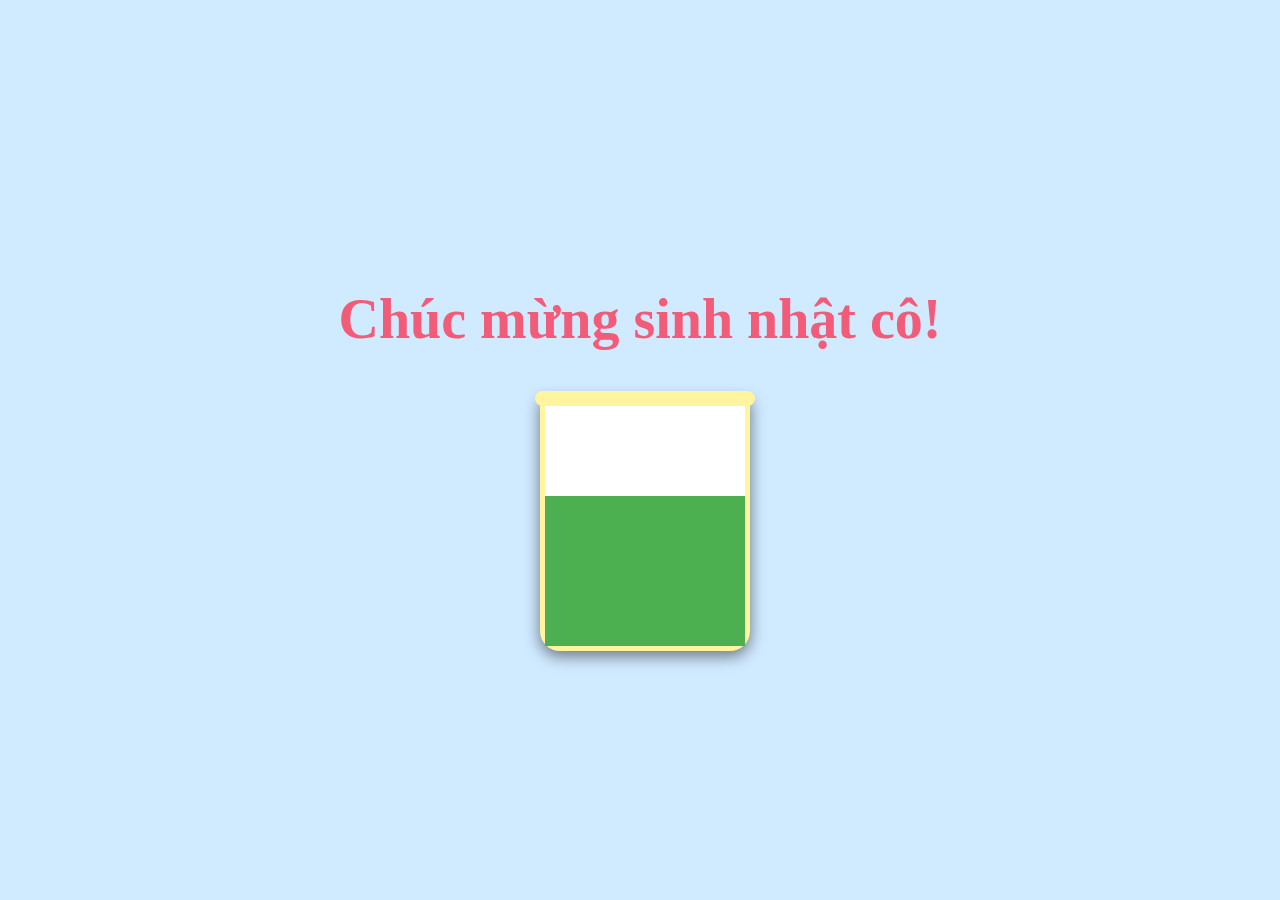
<file: index.html>
<!DOCTYPE html>
<html lang="vi">
<head>
    <meta charset="UTF-8">
    <meta name="viewport" content="width=device-width, initial-scale=1.0">
    <title>Chúc mừng sinh nhật cô giáo!</title>
    <link rel="stylesheet" href="style.css">
</head>
<body>

    <div class="page page-1 active-page">
        <div class="content-wrapper">
            <header>
                <h1>Chúc mừng sinh nhật cô!</h1>
                <p id="instruction"></p>
            </header>
            <div class="beaker-container">
            </div>
        </div>
    </div>

    <div class="confetti-container"></div>

    <div class="page page-2">
        <div class="content-wrapper">
            <div class="message-box">
                <p id="typed-text"></p>
                <p class="signature">Bản sao</p>
            </div>
        </div>
    </div>
    
    <script src="script.js"></script>
</body>
</html>
</file>
<file: style.css>
/* Thiết lập chung */
body {
    font-family: 'Times New Roman', Times, serif; 
    margin: 0;
    padding: 0;
    background-color: #d0eaff;
    color: #a182b8;
    min-height: 100vh;
    overflow: hidden;
}
.page {
    width: 100%;
    height: 100vh;
    display: none;
    flex-direction: column;
    justify-content: center;
    align-items: center;
    text-align: center;
    opacity: 0;
    transition: opacity 1.5s ease-in-out;
    position: absolute;
    top: 0;
    left: 0;
}
.active-page {
    display: flex;
    opacity: 1;
}

/* Lớp bao bọc nội dung mới */
.content-wrapper {
    display: flex;
    flex-direction: column;
    justify-content: center;
    align-items: center;
    width: 100%;
    height: 100%;
    text-align: center;
}

.page-1 {
    background-color: #d0eaff;
}
header h1 {
    font-size: 3.5em;
    color: #f25c78;
    animation: slideInFromTop 1.5s ease-out;
    margin-bottom: 20px;
}
#instruction {
    font-size: 1.5em;
    font-weight: bold;
    color: #a182b8;
    animation: fadeIn 3s ease-in;
    margin-bottom: 50px;
}

/* Bình thí nghiệm */
.beaker-container {
    position: relative;
    width: 200px;
    height: 250px;
    animation: slideUp 2s ease-out;
}
.beaker {
    position: absolute;
    bottom: 0;
    width: 100%;
    height: 100%;
    background: #fff;
    border: 5px solid #fff59e;
    border-top: none;
    border-bottom-left-radius: 20px;
    border-bottom-right-radius: 20px;
    box-shadow: 0 5px 15px rgba(0, 0, 0, 0.5);
    transition: opacity 0.5s ease-out;
}
.beaker::before {
    content: '';
    position: absolute;
    top: -5px;
    left: -10px;
    right: -10px;
    height: 15px;
    background: #fff59e;
    border-radius: 10px;
}
.liquid {
    position: absolute;
    bottom: 0;
    left: 0;
    width: 100%;
    height: 150px;
    background: #4caf50;
    transition: all 1s ease-in-out;
}

/* Hiệu ứng nổ */
.beaker.explode {
    animation: beaker-explode 0.8s forwards;
}
@keyframes beaker-explode {
    0% { transform: scale(1); opacity: 1; }
    50% { transform: scale(1.5); opacity: 0.5; }
    100% { transform: scale(2); opacity: 0; }
}

/* Container pháo giấy */
.confetti-container {
    position: fixed;
    top: 0;
    left: 0;
    width: 100%;
    height: 100%;
    pointer-events: none;
    z-index: 5;
}

/* Hiệu ứng pháo giấy */
.confetti {
    position: absolute;
    width: 10px;
    height: 10px;
    background-color: #ff9800;
    border-radius: 50%;
    transform: translate(-50%, -50%);
    animation: confetti-fall 2s ease-out forwards;
}
@keyframes confetti-fall {
    0% { transform: translateY(0); opacity: 1; }
    100% { transform: translateY(100vh) rotate(360deg); opacity: 0.5; }
}

/* Trang 2: Lời chúc */
.page-2 {
    background-color: #d0eaff;
}
.message-box {
    max-width: 800px;
    width: 90%;
    padding: 40px;
    border-radius: 15px;
    background-color: rgba(255, 255, 255, 0.8);
    box-shadow: 0 4px 8px rgba(0, 0, 0, 0.1);
    text-align: left;
}
#typed-text {
    font-family: 'Courier New', Courier, monospace;
    font-size: 1.5em;
    line-height: 1.8;
    white-space: pre-wrap; 
    overflow: hidden;
    color: #6a1b9a;
    border-right: .15em solid #6a1b9a;
}
.signature {
    margin-top: 30px;
    font-style: italic;
    font-size: 1.2em;
    color: #f25c78;
    text-align: right;
    animation: fadeIn 3s ease-in 4s forwards;
    opacity: 0;
}

/* Các hiệu ứng chuyển động và responsive */
@keyframes slideUp {
    from { transform: translateY(100%); opacity: 0; }
    to { transform: translateY(0); opacity: 1; }
}
@keyframes pulse {
    from { transform: scale(1); }
    to { transform: scale(1.05); }
}
@keyframes flicker {
    0%, 100% { clip-path: polygon(0 0, 100% 0, 100% 50%, 0 50%); }
    25% { clip-path: polygon(0 0, 100% 0, 100% 45%, 0 45%); }
    75% { clip-path: polygon(0 0, 100% 0, 100% 55%, 0 55%); }
}

@media (max-width: 600px) {
    .message-box {
        padding: 20px;
        width: 100%;
        box-sizing: border-box;
    }
    #typed-text {
        font-size: 1em;
    }
}
</file>
